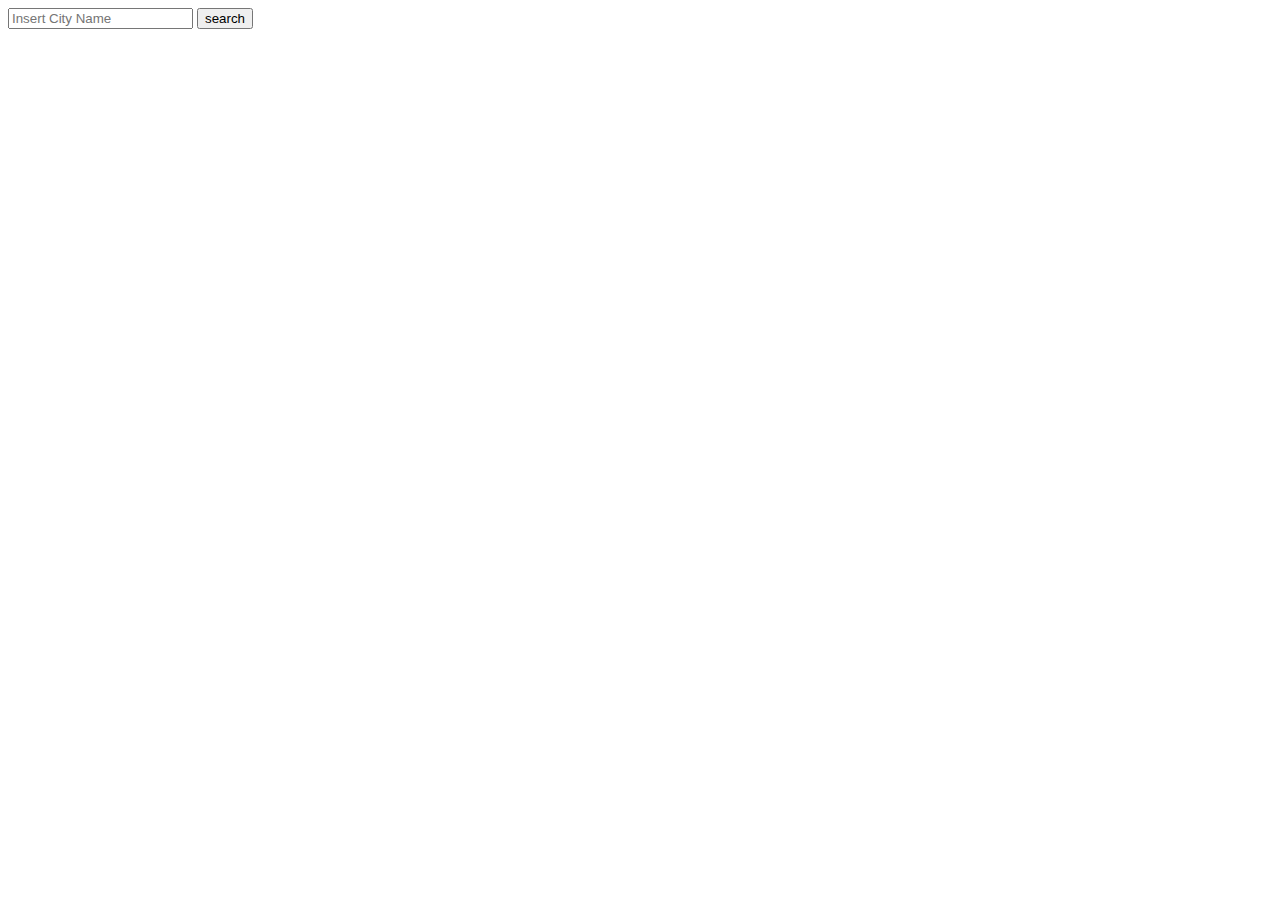
<file: parse.html>
<!DOCTYPE html>
 <html>
   <head>
     <meta charset="UTF-8">
     <title>title</title>
     <style>
       .sml{
         width: 100px;
         height: 100px;
       }
     </style>
   </head>
   <body>
    <input id='input' type='text' value="" placeholder="Insert City Name"/>
    <input type='button' value='search' onclick="update();"/>
    <div id='display'></div>


        <script
        src="https://code.jquery.com/jquery-3.4.1.js"
        integrity="sha256-WpOohJOqMqqyKL9FccASB9O0KwACQJpFTUBLTYOVvVU="
        crossorigin="anonymous"></script>
    <script>
        var obj = {};
        var goals={
          score_sdg1: "<img class='sml' src='/images/Goal01.png'>",
          score_sdg2: "<img class='sml' src='/images/Goal02.png'>",
          score_sdg3: "<img class='sml' src='/images/Goal03.png'>",
          score_sdg4: "<img class='sml' src='/images/Goal04.png'>",
          score_sdg5: "<img class='sml' src='/images/Goal05.png'>",
          score_sdg6: "<img class='sml' src='/images/Goal06.png'>",
          score_sdg7: "<img class='sml' src='/images/Goal07.png'>",
          score_sdg8: "<img class='sml' src='/images/Goal08.png'>",
          score_sdg9: "<img class='sml' src='/images/Goal09.png'>",
          score_sdg10: "<img class='sml' src='/images/Goal10.png'>",
          score_sdg11: "<img class='sml' src='/images/Goal11.png'>",
          score_sdg12: "<img class='sml' src='/images/Goal12.png'>",
          score_sdg13: "<img class='sml' src='/images/Goal13.png'>",
          score_sdg15: "<img class='sml' src='/images/Goal15.png'>",
          score_sdg16: "<img class='sml' src='/images/Goal16.png'>"
        };
function update(){
    console.log()
    var html = "<h1>Overall Score</h1><h2>"+obj[document.getElementById('input').value]['score_sdgi'];
        if(obj[document.getElementById('input').value][str] > 90){
          html+=" A";
          html+="</h2>";
          html+='<div id="green"></div>'
          // document.body.style.background = 'green';
        } 
        else if(obj[document.getElementById('input').value]['score_sdgi'] >= 80){
          html+=" B";
          html+="</h2>";
          html+='<div id="yellow"></div>'
          // document.body.style.background = 'yellow';
        } 
        else if(obj[document.getElementById('input').value]['score_sdgi'] >= 70){
          html+=" C";
          html+="</h2>";
          html+='<div id="orange"></div>'
          // document.body.style.background = 'orange';
        } 
        else if(obj[document.getElementById('input').value]['score_sdgi'] >= 60){
          html+=" D";
          html+="</h2>";
          html+='<div id="red"></div>'
          // document.body.style.background = 'red';
        } else{
          html+=" F";
          html+="</h2>";
          html+='<div id="black"></div>'
          // document.body.style.background='black';
          // document.body.style.color='white';
        }
        
    html+="<table><tr><th>Category</th><th>Percentage</th><th>Grade</th></tr>"
    for(var i=1; i<=16; i++){
      if(i==14)continue;
        var str = "score_sdg"+i;
        //html +="<p>"+goals[str]+": "+obj[document.getElementById('input').value][str]+"</p>";
        html+="<tr><td>"+goals[str]+"</td><td>"+obj[document.getElementById('input').value][str]+"</td><td>";
        if(obj[document.getElementById('input').value][str] > 90) html+="A";
        else if(obj[document.getElementById('input').value][str] > 80) html+="B";
        else if(obj[document.getElementById('input').value][str] > 70) html+="C";
        else if(obj[document.getElementById('input').value][str] > 60) html+="D";
        else html+="F";
        html+="</td></tr>";
    }
    document.getElementById('display').innerHTML=html;
   //document.getElementById('display').innerHTML="<p>"+obj[document.getElementById('input').value]['score_sdgi']+"</p>";
}
$(document).ready(function() {
  $.ajax({
    type: "GET",
    url: "2019USCitiesIndexResults.csv",
    dataType: "text",
    success: function(data) {
        processData(data);
    }
  });
});

function processData(allText) {
  allTextParsed = allText.replace(/['"\\]+/g, '');
  var allTextLines = allTextParsed.split(/\r\n|\n/);
  //console.log(allTextLines);
  var titles = allTextLines[0].split(",");
  console.log(titles);
  for(var i=1; i<allTextLines.length; i++){
    var line = allTextLines[i].split(",");
    var cities = line[0].split("-");
    for(var j=0;j<cities.length;j++){
        obj[cities[j].replace(/["]+/g, '')]={};
        for(var k=2; k<line.length;k++){
            (obj[cities[j].replace(/["]+/g, '')])[titles[k-1]]=line[k];
        }
    }
  }
  console.log(obj);
}
    
    </script>
   </body>
 </html>
</file>
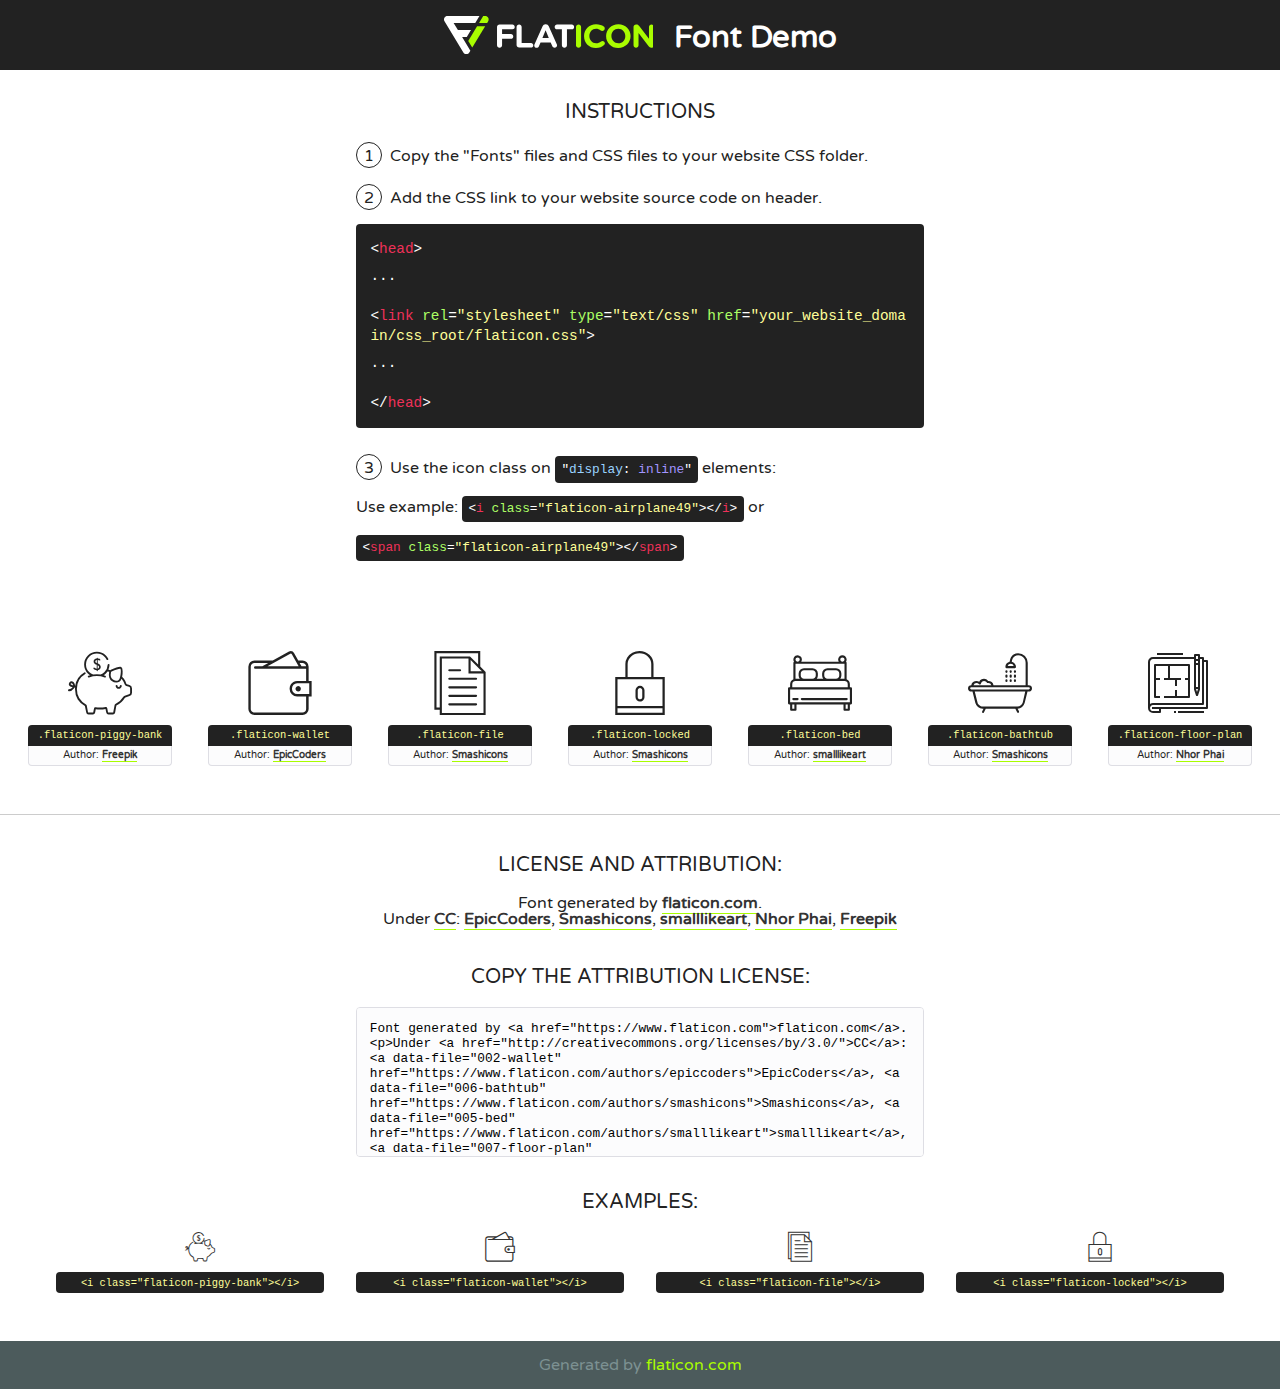
<file: fonts/flaticon/font/flaticon.html>
<!DOCTYPE html>
<!--
  Flaticon icon font: Flaticon
  Creation date: 25/07/2019 12:04
-->
<html>
<!DOCTYPE html>
<html>

<head>
    <title>Flaticon WebFont</title>
    <link href="http://fonts.googleapis.com/css?family=Varela+Round" rel="stylesheet" type="text/css" />
    <link rel="stylesheet" type="text/css" href="flaticon.css">
    <meta charset="UTF-8">
    <style>
    html, body, div, span, applet, object, iframe,
    h1, h2, h3, h4, h5, h6, p, blockquote, pre,
    a, abbr, acronym, address, big, cite, code,
    del, dfn, em, img, ins, kbd, q, s, samp,
    small, strike, strong, sub, sup, tt, var,
    b, u, i, center,
    dl, dt, dd, ol, ul, li,
    fieldset, form, label, legend,
    table, caption, tbody, tfoot, thead, tr, th, td,
    article, aside, canvas, details, embed, 
    figure, figcaption, footer, header, hgroup, 
    menu, nav, output, ruby, section, summary,
    time, mark, audio, video {
        margin: 0;
        padding: 0;
        border: 0;
        font-size: 100%;
        font: inherit;
        vertical-align: baseline;
    }
    /* HTML5 display-role reset for older browsers */
    article, aside, details, figcaption, figure, 
    footer, header, hgroup, menu, nav, section {
        display: block;
    }
    body {
        line-height: 1;
    }
    ol, ul {
        list-style: none;
    }
    blockquote, q {
        quotes: none;
    }
    blockquote:before, blockquote:after,
    q:before, q:after {
        content: '';
        content: none;
    }
    table {
        border-collapse: collapse;
        border-spacing: 0;
    }
    body {
        font-family: 'Varela Round', Helvetica, Arial, sans-serif;
        font-size: 16px;
        color: #222;
    }
    a {
        color: #333;
        border-bottom: 1px solid #a9fd00;
        font-weight: bold;
        text-decoration: none;
    }
    * {
        -moz-box-sizing: border-box;
        -webkit-box-sizing: border-box;
        box-sizing: border-box;
        margin: 0;
        padding: 0;
    }
    [class^="flaticon-"]:before, [class*=" flaticon-"]:before, [class^="flaticon-"]:after, [class*=" flaticon-"]:after {
        font-family: Flaticon;
        font-size: 30px;
        font-style: normal;
        margin-left: 20px;
        color: #333;
    }
    .wrapper {
        max-width: 600px;
        margin: auto;
        padding: 0 1em;
    }
    .title {
        font-size: 1.25em;
        text-align: center;
        margin-bottom: 1em;
        text-transform: uppercase;
    }
    header {
        text-align: center;
        background-color: #222;
        color: #fff;
        padding: 1em;
    }
    header .logo {
        width: 210px;
        height: 38px;
        display: inline-block;
        vertical-align: middle;
        margin-right: 1em;
        border: none;
    }
    header strong {
        font-size: 1.95em;
        font-weight: bold;
        vertical-align: middle;
        margin-top: 5px;
        display: inline-block;
    }
    .demo {
        margin: 2em auto;
        line-height: 1.25em;
    }
    .demo ul li {
        margin-bottom: 1em;
    }
    .demo ul li .num {
        color: #222;
        border-radius: 20px;
        display: inline-block;
        width: 26px;
        padding: 3px;
        height: 26px;
        text-align: center;
        margin-right: 0.5em;
        border: 1px solid #222;
    }
    .demo ul li code {
        background-color: #222;
        border-radius: 4px;
        padding: 0.25em 0.5em;
        display: inline-block;
        color: #fff;
        font-family: Consolas,Monaco,Lucida Console,Liberation Mono,DejaVu Sans Mono,Bitstream Vera Sans Mono,Courier New, monospace;
        font-weight: lighter;
        margin-top: 1em;
        font-size: 0.8em;
        word-break: break-all;
    }
    .demo ul li code.big {
        padding: 1em;
        font-size: 0.9em;
    }
    .demo ul li code .red {
        color: #EF3159;
    }
    .demo ul li code .green {
        color: #ACFF65;
    }
    .demo ul li code .yellow {
        color: #FFFF99;
    }
    .demo ul li code .blue {
        color: #99D3FF;
    }
    .demo ul li code .purple {
        color: #A295FF;
    }
    .demo ul li code .dots {
        margin-top: 0.5em;
        display: block;
    }
    #glyphs {
        border-bottom: 1px solid #ccc;
        padding: 2em 0;
        text-align: center;
    }
    .glyph {
        display: inline-block;
        width: 9em;
        margin: 1em;
        text-align: center;
        vertical-align: top;
        background: #FFF;
    }
    .glyph .glyph-icon {
        padding: 10px;
        display: block;
        font-family:"Flaticon";
        font-size: 64px;
        line-height: 1;
    }
    .glyph .glyph-icon:before {
        font-size: 64px;
        color: #222;
        margin-left: 0;
    }
    .class-name {
        font-size: 0.65em;
        background-color: #222;
        color: #fff;
        border-radius: 4px 4px 0 0;
        padding: 0.5em;
        color: #FFFF99;
        font-family: Consolas,Monaco,Lucida Console,Liberation Mono,DejaVu Sans Mono,Bitstream Vera Sans Mono,Courier New, monospace;
    }
    .author-name {
        font-size: 0.6em;
        background-color: #fcfcfd;
        border: 1px solid #DEDEE4;
        border-top: 0;
        border-radius: 0 0 4px 4px;
        padding: 0.5em;
    }
    .class-name:last-child {
        font-size: 10px;
        color:#888;
    }
    .class-name:last-child a {
        font-size: 10px;
        color:#555;
    }
    .class-name:last-child a:hover {
        color:#a9fd00;
    }
    .glyph > input {
        display: block;
        width: 100px;
        margin: 5px auto;
        text-align: center;
        font-size: 12px;
        cursor: text;
    }
    .glyph > input.icon-input {
        font-family:"Flaticon";
        font-size: 16px;
        margin-bottom: 10px;
    }
    .attribution .title {
        margin-top: 2em;
    }
    .attribution textarea {
        background-color: #fcfcfd;
        padding: 1em;
        border: none;
        box-shadow: none;
        border: 1px solid #DEDEE4;
        border-radius: 4px;
        resize: none;
        width: 100%;
        height: 150px;
        font-size: 0.8em;
        font-family: Consolas,Monaco,Lucida Console,Liberation Mono,DejaVu Sans Mono,Bitstream Vera Sans Mono,Courier New, monospace;
        -webkit-appearance: none;
    }
    .iconsuse {
        margin: 2em auto;
        text-align: center;
        max-width: 1200px;
    }
    .iconsuse:after {
        content: '';
        display: table;
        clear: both;
    }
    .iconsuse .image {
        float: left;
        width: 25%;
        padding: 0 1em;
    }
    .iconsuse .image p {
        margin-bottom: 1em;
    }
    .iconsuse .image span {
        display: block;
        font-size: 0.65em;
        background-color: #222;
        color: #fff;
        border-radius: 4px;
        padding: 0.5em;
        color: #FFFF99;
        margin-top: 1em;
        font-family: Consolas,Monaco,Lucida Console,Liberation Mono,DejaVu Sans Mono,Bitstream Vera Sans Mono,Courier New, monospace;
    }
    #footer {
        text-align: center;
        background-color: #4C5B5C;
        color: #7c9192;
        padding: 1em;
    }
    #footer a {
        border: none;
        color: #a9fd00;
        font-weight: normal;
    }
    @media (max-width: 960px) {
        .iconsuse .image {
            width: 50%;
        }
    }
    @media (max-width: 560px) {
        .iconsuse .image {
            width: 100%;
        }
    }
    </style>
</head>

<body class="characters-off">

    <header>
        <a href="https://www.flaticon.com" target="_blank" class="logo">
            <svg version="1.1" xmlns="http://www.w3.org/2000/svg" xmlns:xlink="http://www.w3.org/1999/xlink" xmlns:a="http://ns.adobe.com/AdobeSVGViewerExtensions/3.0/" viewBox="0 0 560.875 102.036" enable-background="new 0 0 560.875 102.036" xml:space="preserve">
                <defs>
                </defs>
                <g>
                    <g class="letters">
                        <path fill="#ffffff" d="M141.596,29.675c0-3.777,2.985-6.767,6.764-6.767h34.438c3.426,0,6.15,2.728,6.15,6.15
                        c0,3.43-2.724,6.149-6.15,6.149h-27.674v13.091h23.719c3.429,0,6.151,2.724,6.151,6.15c0,3.43-2.723,6.149-6.151,6.149h-23.719
                        v17.574c0,3.773-2.986,6.761-6.764,6.761c-3.779,0-6.764-2.989-6.764-6.761V29.675z"></path>
                        <path fill="#ffffff" d="M193.844,29.149c0-3.781,2.985-6.767,6.764-6.767c3.776,0,6.763,2.985,6.763,6.767v42.957h25.039
                        c3.426,0,6.149,2.726,6.149,6.153c0,3.425-2.723,6.15-6.149,6.15h-31.802c-3.779,0-6.764-2.986-6.764-6.768V29.149z"></path>
                        <path fill="#ffffff" d="M241.891,75.71l21.438-48.407c1.492-3.341,4.215-5.357,7.906-5.357h0.792
                        c3.686,0,6.323,2.017,7.815,5.357l21.439,48.407c0.436,0.967,0.701,1.845,0.701,2.723c0,3.602-2.809,6.501-6.414,6.501
                        c-3.161,0-5.269-1.845-6.499-4.655l-4.132-9.661h-27.059l-4.301,10.102c-1.144,2.631-3.426,4.214-6.237,4.214
                        c-3.517,0-6.24-2.81-6.24-6.325C241.1,77.64,241.451,76.677,241.891,75.71z M279.932,58.666l-8.521-20.297l-8.526,20.297H279.932
                        z"></path>
                        <path fill="#ffffff" d="M314.864,35.387H301.86c-3.429,0-6.239-2.813-6.239-6.238c0-3.429,2.811-6.24,6.239-6.24h39.533
                        c3.426,0,6.237,2.811,6.237,6.24c0,3.425-2.811,6.238-6.237,6.238h-13.001v42.785c0,3.773-2.99,6.761-6.764,6.761
                        c-3.779,0-6.764-2.989-6.764-6.761V35.387z"></path>
                        <path fill="#A9FD00" d="M352.615,29.149c0-3.781,2.985-6.767,6.767-6.767c3.774,0,6.761,2.985,6.761,6.767v49.024
                        c0,3.773-2.987,6.761-6.761,6.761c-3.781,0-6.767-2.989-6.767-6.761V29.149z"></path>
                        <path fill="#A9FD00" d="M374.132,53.836v-0.179c0-17.481,13.178-31.801,32.065-31.801c9.22,0,15.459,2.458,20.557,6.238
                        c1.402,1.054,2.637,2.985,2.637,5.357c0,3.692-2.985,6.59-6.681,6.59c-1.845,0-3.071-0.702-4.044-1.319
                        c-3.776-2.813-7.729-4.393-12.562-4.393c-10.364,0-17.831,8.611-17.831,19.154v0.173c0,10.542,7.291,19.329,17.831,19.329
                        c5.715,0,9.492-1.756,13.359-4.834c1.049-0.874,2.458-1.491,4.039-1.491c3.429,0,6.325,2.813,6.325,6.236
                        c0,2.106-1.056,3.78-2.282,4.834c-5.539,4.834-12.036,7.733-21.878,7.733C387.572,85.464,374.132,71.493,374.132,53.836z"></path>
                        <path fill="#A9FD00" d="M433.009,53.836v-0.179c0-17.481,13.79-31.801,32.766-31.801c18.981,0,32.592,14.143,32.592,31.628v0.173
                        c0,17.483-13.785,31.807-32.769,31.807C446.625,85.464,433.009,71.32,433.009,53.836z M484.224,53.836v-0.179
                        c0-10.539-7.725-19.326-18.626-19.326c-10.893,0-18.449,8.611-18.449,19.154v0.173c0,10.542,7.73,19.329,18.626,19.329
                        C476.676,72.986,484.224,64.378,484.224,53.836z"></path>
                        <path fill="#A9FD00" d="M506.233,29.321c0-3.774,2.99-6.763,6.767-6.763h1.401c3.252,0,5.183,1.583,7.029,3.953l26.093,34.265
                        V29.059c0-3.692,2.99-6.677,6.681-6.677c3.683,0,6.671,2.985,6.671,6.677v48.934c0,3.78-2.987,6.765-6.764,6.765h-0.436
                        c-3.257,0-5.188-1.581-7.034-3.953l-27.056-35.492v32.944c0,3.687-2.985,6.676-6.678,6.676c-3.683,0-6.673-2.989-6.673-6.676
                        V29.321z"></path>
                    </g>
                    <g class="insignia">
                        <path fill="#ffffff" d="M48.372,56.137h12.517l11.156-18.537H37.186L25.688,18.539h57.825L94.668,0H9.271
                        C5.925,0,2.842,1.801,1.198,4.716c-1.644,2.907-1.593,6.482,0.134,9.343l50.38,83.501c1.678,2.781,4.689,4.476,7.938,4.476
                        c3.246,0,6.257-1.695,7.935-4.476l2.898-4.804L48.372,56.137z"></path>
                        <g class="i">
                            <path fill="#A9FD00" d="M93.575,18.539h0.031v0.004l21.652,0.004l2.705-4.488c1.727-2.861,1.778-6.436,0.133-9.343
                            C116.454,1.801,113.371,0,110.026,0h-5.294L93.575,18.539z"></path>
                            <polygon fill="#A9FD00" points="88.291,27.356 64.725,66.486 75.519,84.404 109.942,27.356"></polygon>
                        </g>
                    </g>
                </g>
            </svg>
        </a>
        <strong>Font Demo</strong>
    </header>


    <section class="demo wrapper">

        <p class="title">Instructions</p>

        <ul>
            <li>
                <span class="num">1</span>Copy the "Fonts" files and CSS files to your website CSS folder.
            </li>
            <li>
                <span class="num">2</span>Add the CSS link to your website source code on header.
                <code class="big">
                    &lt;<span class="red">head</span>&gt;
                    <br/><span class="dots">...</span>
                    <br/>&lt;<span class="red">link</span> <span class="green">rel</span>=<span class="yellow">"stylesheet"</span> <span class="green">type</span>=<span class="yellow">"text/css"</span> <span class="green">href</span>=<span class="yellow">"your_website_domain/css_root/flaticon.css"</span>&gt;
                    <br/><span class="dots">...</span>
                    <br/>&lt;/<span class="red">head</span>&gt;
                </code>
            </li>

            <li>
                <p>
                    <span class="num">3</span>Use the icon class on <code>"<span class="blue">display</span>:<span class="purple"> inline</span>"</code> elements:
                    <br />
                    Use example: <code>&lt;<span class="red">i</span> <span class="green">class</span>=<span class="yellow">&quot;flaticon-airplane49&quot;</span>&gt;&lt;/<span class="red">i</span>&gt;</code> or <code>&lt;<span class="red">span</span> <span class="green">class</span>=<span class="yellow">&quot;flaticon-airplane49&quot;</span>&gt;&lt;/<span class="red">span</span>&gt;</code>
            </li>
        </ul>

    </section>




   <section id="glyphs">          
    
      
        <div class="glyph"><div class="glyph-icon flaticon-piggy-bank"></div>
            <div class="class-name">.flaticon-piggy-bank</div>
            <div class="author-name">Author: <a data-file="001-piggy-bank" href="http://www.freepik.com">Freepik</a> </div> 
        </div>        
        
        <div class="glyph"><div class="glyph-icon flaticon-wallet"></div>
            <div class="class-name">.flaticon-wallet</div>
            <div class="author-name">Author: <a data-file="002-wallet" href="https://www.flaticon.com/authors/epiccoders">EpicCoders</a> </div> 
        </div>        
        
        <div class="glyph"><div class="glyph-icon flaticon-file"></div>
            <div class="class-name">.flaticon-file</div>
            <div class="author-name">Author: <a data-file="003-file" href="https://www.flaticon.com/authors/smashicons">Smashicons</a> </div> 
        </div>        
        
        <div class="glyph"><div class="glyph-icon flaticon-locked"></div>
            <div class="class-name">.flaticon-locked</div>
            <div class="author-name">Author: <a data-file="004-locked" href="https://www.flaticon.com/authors/smashicons">Smashicons</a> </div> 
        </div>        
        
        <div class="glyph"><div class="glyph-icon flaticon-bed"></div>
            <div class="class-name">.flaticon-bed</div>
            <div class="author-name">Author: <a data-file="005-bed" href="https://www.flaticon.com/authors/smalllikeart">smalllikeart</a> </div> 
        </div>        
        
        <div class="glyph"><div class="glyph-icon flaticon-bathtub"></div>
            <div class="class-name">.flaticon-bathtub</div>
            <div class="author-name">Author: <a data-file="006-bathtub" href="https://www.flaticon.com/authors/smashicons">Smashicons</a> </div> 
        </div>        
        
        <div class="glyph"><div class="glyph-icon flaticon-floor-plan"></div>
            <div class="class-name">.flaticon-floor-plan</div>
            <div class="author-name">Author: <a data-file="007-floor-plan" href="https://www.flaticon.com/authors/nhor-phai">Nhor Phai</a> </div> 
        </div>        
        

    </section>



    <section class="attribution wrapper"   style="text-align:center;">

      <div class="title">License and attribution:</div><div class="attrDiv">Font generated by <a href="https://www.flaticon.com">flaticon.com</a>. <div><p>Under <a href="http://creativecommons.org/licenses/by/3.0/">CC</a>: <a data-file="002-wallet" href="https://www.flaticon.com/authors/epiccoders">EpicCoders</a>, <a data-file="006-bathtub" href="https://www.flaticon.com/authors/smashicons">Smashicons</a>, <a data-file="005-bed" href="https://www.flaticon.com/authors/smalllikeart">smalllikeart</a>, <a data-file="007-floor-plan" href="https://www.flaticon.com/authors/nhor-phai">Nhor Phai</a>, <a data-file="001-piggy-bank" href="http://www.freepik.com">Freepik</a></p>  </div>
      </div>
      <div class="title">Copy the Attribution License:</div>

    <textarea onclick="this.focus();this.select();">Font generated by &lt;a href=&quot;https://www.flaticon.com&quot;&gt;flaticon.com&lt;/a&gt;. <p>Under <a href="http://creativecommons.org/licenses/by/3.0/">CC</a>: <a data-file="002-wallet" href="https://www.flaticon.com/authors/epiccoders">EpicCoders</a>, <a data-file="006-bathtub" href="https://www.flaticon.com/authors/smashicons">Smashicons</a>, <a data-file="005-bed" href="https://www.flaticon.com/authors/smalllikeart">smalllikeart</a>, <a data-file="007-floor-plan" href="https://www.flaticon.com/authors/nhor-phai">Nhor Phai</a>, <a data-file="001-piggy-bank" href="http://www.freepik.com">Freepik</a></p>  
     </textarea>

    </section>

    <section class="iconsuse">

          <div class="title">Examples:</div>            
             
            <div class="image">
                <p>
                    <i class="glyph-icon flaticon-piggy-bank"></i> 
                    <span>&lt;i class=&quot;flaticon-piggy-bank&quot;&gt;&lt;/i&gt;</span>
                </p>
            </div>
            
            <div class="image">
                <p>
                    <i class="glyph-icon flaticon-wallet"></i> 
                    <span>&lt;i class=&quot;flaticon-wallet&quot;&gt;&lt;/i&gt;</span>
                </p>
            </div>
            
            <div class="image">
                <p>
                    <i class="glyph-icon flaticon-file"></i> 
                    <span>&lt;i class=&quot;flaticon-file&quot;&gt;&lt;/i&gt;</span>
                </p>
            </div>
            
            <div class="image">
                <p>
                    <i class="glyph-icon flaticon-locked"></i> 
                    <span>&lt;i class=&quot;flaticon-locked&quot;&gt;&lt;/i&gt;</span>
                </p>
            </div>
                       
        </div>
                            
    </section>

<div id="footer">
    <div>Generated by <a href="https://www.flaticon.com">flaticon.com</a>
    </div>
</div>



</body>
</html>
</file>
<file: fonts/flaticon/font/flaticon.css>
/*
  	Flaticon icon font: Flaticon
  	Creation date: 25/07/2019 12:04
  	*/

@font-face {
  font-family: "Flaticon";
  src: url("./Flaticon.eot");
  src: url("./Flaticon.eot?#iefix") format("embedded-opentype"),
       url("./Flaticon.woff2") format("woff2"),
       url("./Flaticon.woff") format("woff"),
       url("./Flaticon.ttf") format("truetype"),
       url("./Flaticon.svg#Flaticon") format("svg");
  font-weight: normal;
  font-style: normal;
}

@media screen and (-webkit-min-device-pixel-ratio:0) {
  @font-face {
    font-family: "Flaticon";
    src: url("./Flaticon.svg#Flaticon") format("svg");
  }
}

[class^="flaticon-"]:before, [class*=" flaticon-"]:before,
[class^="flaticon-"]:after, [class*=" flaticon-"]:after {   
  font-family: Flaticon;
        font-size: 20px;
font-style: normal;
margin-left: 20px;
}

.flaticon-piggy-bank:before { content: "\f100"; }
.flaticon-wallet:before { content: "\f101"; }
.flaticon-file:before { content: "\f102"; }
.flaticon-locked:before { content: "\f103"; }
.flaticon-bed:before { content: "\f104"; }
.flaticon-bathtub:before { content: "\f105"; }
.flaticon-floor-plan:before { content: "\f106"; }
</file>
